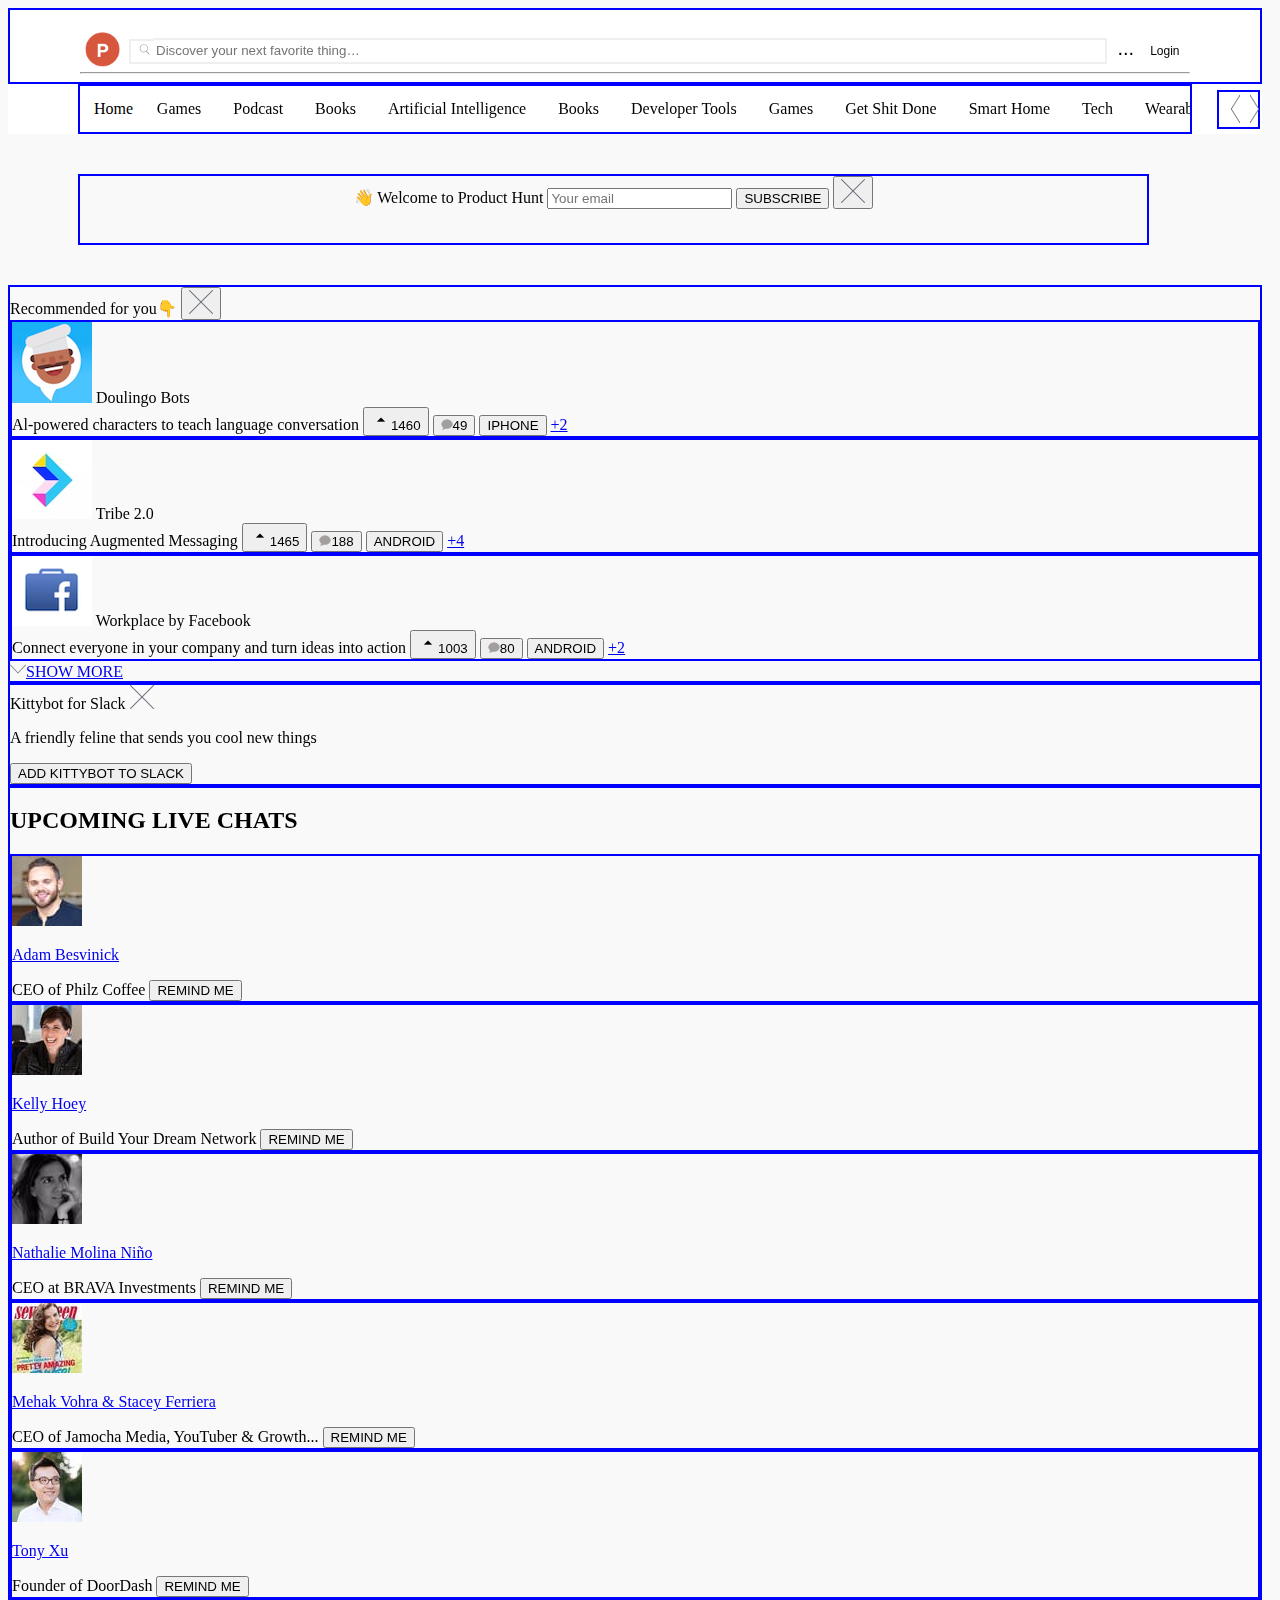
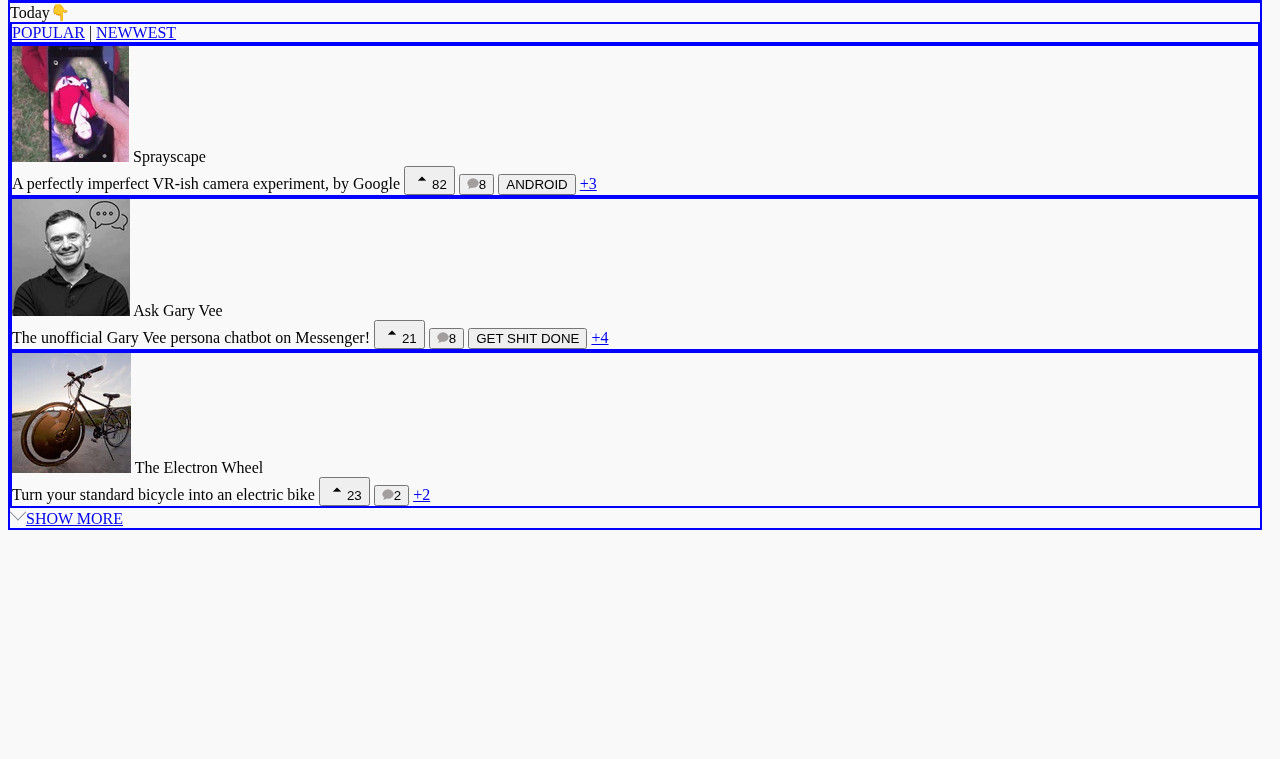
<file: starter-code/images/CSS Lab _ Responsive Cloning _ Product Hunt.htm>
<!DOCTYPE html>
<!-- saved from url=(0093)file:///Users/ivanjorge/Prework/code/labs/lab-css-responsive-cloning/starter-code/index.html# -->
<html lang="en"><head><meta http-equiv="Content-Type" content="text/html; charset=UTF-8">
  
  <meta name="viewport" content="width=device-width, initial-scale=1.0">
  <meta http-equiv="X-UA-Compatible" content="ie=edge">
  <title>CSS Lab | Responsive Cloning | Product Hunt</title>
  <link rel="stylesheet" href="./CSS Lab _ Responsive Cloning _ Product Hunt_files/styles.min.css">
</head>
<body>
    <header>
          <div class="first-div-with-logo-searchbar">

            <img src="./CSS Lab _ Responsive Cloning _ Product Hunt_files/logo.png" alt="" class="logo">
            <button type="button" name="button" class="search-logo"><img src="./CSS Lab _ Responsive Cloning _ Product Hunt_files/search.png" alt="" class="search-minilogo"></button>
            <input autocomplete="off" class="searchbar" data-test="search-input" name="q" placeholder="Discover your next favorite thing…" value="">
            <button type="button" name="button" class="buttonwith3dots">...</button>
            <button type="button" name="button" class="loginbutton">Login</button>
            <hr>
          </div>

          <div class="navegationbar">
            <nav class="bar">
              <a href="file:///Users/ivanjorge/Prework/code/labs/lab-css-responsive-cloning/starter-code/index.html#" class="navHome">Home</a>
              <a href="file:///Users/ivanjorge/Prework/code/labs/lab-css-responsive-cloning/starter-code/index.html#" class="navTech">Tech</a>
              <a href="file:///Users/ivanjorge/Prework/code/labs/lab-css-responsive-cloning/starter-code/index.html#" class="navGames">Games</a>
              <a href="file:///Users/ivanjorge/Prework/code/labs/lab-css-responsive-cloning/starter-code/index.html#" class="navPodcast">Podcast</a>
              <a href="file:///Users/ivanjorge/Prework/code/labs/lab-css-responsive-cloning/starter-code/index.html#" class="navBooks">Books</a>
              <a href="file:///Users/ivanjorge/Prework/code/labs/lab-css-responsive-cloning/starter-code/index.html#" class="navArtificial">Artificial Intelligence</a>
              <a href="file:///Users/ivanjorge/Prework/code/labs/lab-css-responsive-cloning/starter-code/index.html#" class="navBooks">Books</a>
              <a href="file:///Users/ivanjorge/Prework/code/labs/lab-css-responsive-cloning/starter-code/index.html#" class="navDeveloper">Developer Tools</a>
              <a href="file:///Users/ivanjorge/Prework/code/labs/lab-css-responsive-cloning/starter-code/index.html#" class="navGames">Games</a>
              <a href="file:///Users/ivanjorge/Prework/code/labs/lab-css-responsive-cloning/starter-code/index.html#" class="navGet-Shit-Done">Get Shit Done</a>
              <a href="file:///Users/ivanjorge/Prework/code/labs/lab-css-responsive-cloning/starter-code/index.html#" class="navSmart-Home">Smart Home</a>
              <a href="file:///Users/ivanjorge/Prework/code/labs/lab-css-responsive-cloning/starter-code/index.html#" class="navTech">Tech</a>
              <a href="file:///Users/ivanjorge/Prework/code/labs/lab-css-responsive-cloning/starter-code/index.html#" class="navWearables">Wearables</a>
              <a href="file:///Users/ivanjorge/Prework/code/labs/lab-css-responsive-cloning/starter-code/index.html#" class="navSee-All">SEE ALL</a>
              <div class="arrownext-prev">
                <button type="button" name="button" class="prevarrowbut"><img src="./CSS Lab _ Responsive Cloning _ Product Hunt_files/arrow-prev.png" alt="" class="prevarrow"></button>
                <button type="button" name="button" class="nextarrowbut"><img src="./CSS Lab _ Responsive Cloning _ Product Hunt_files/arrow-next.png" alt="" class="nextarrow"></button>
              </div>
            </nav>
          </div>
      </header>


    <div class="welcome">
        <span class="welcomeemoji">👋 Welcome to Product Hunt</span>
        <input type="text" name="" value="" placeholder="Your email" class="emailsubscribe">
        <button type="button" name="button" class="button-subscribe">SUBSCRIBE</button>
        <button type="button" name="button" class="closingbutton"><img src="./CSS Lab _ Responsive Cloning _ Product Hunt_files/close.png" alt=""></button>
      </div>
    <div class="recommendedfor-you">
        <span class="recomendedheader">Recommended for you👇</span>
        <button type="button" name="button" class="closingbutton"><img src="./CSS Lab _ Responsive Cloning _ Product Hunt_files/close.png" alt=""></button>

        <div class="recomendeddiv">
          <img src="./CSS Lab _ Responsive Cloning _ Product Hunt_files/app-1.png" alt="">
          <span class="recomendedtext">Doulingo Bots</span>
          <br>
          <span class="recomendedsubtext">Al-powered characters to teach language conversation</span>
          <button type="button" name="button" class="button-vote"><img src="./CSS Lab _ Responsive Cloning _ Product Hunt_files/votes.png" alt="">1460</button>
          <button type="button" name="button" class="button-comments"><img src="./CSS Lab _ Responsive Cloning _ Product Hunt_files/comments.png" alt="">49</button>
          <button type="button" name="button" class="iphone">IPHONE</button>
          <a href="file:///Users/ivanjorge/Prework/code/labs/lab-css-responsive-cloning/starter-code/index.html#" class="plusnumber">+2</a>


        </div>

        <div class="recomendeddiv">
          <img src="./CSS Lab _ Responsive Cloning _ Product Hunt_files/app-2.png" alt="">
          <span class="recomendedtext">Tribe 2.0</span>
          <br>
          <span class="recomendedsubtext">Introducing Augmented Messaging</span>
          <button type="button" name="button" class="button-vote"><img src="./CSS Lab _ Responsive Cloning _ Product Hunt_files/votes.png" alt="">1465</button>
          <button type="button" name="button" class="button-comments"><img src="./CSS Lab _ Responsive Cloning _ Product Hunt_files/comments.png" alt="">188</button>
          <button type="button" name="button" class="android">ANDROID</button>
          <a href="file:///Users/ivanjorge/Prework/code/labs/lab-css-responsive-cloning/starter-code/index.html#" class="plusnumber">+4</a>
        </div>

        <div class="recomendeddiv">
          <img src="./CSS Lab _ Responsive Cloning _ Product Hunt_files/app-3.png" alt="">
          <span class="recomendedtext">Workplace by Facebook</span>
          <br>
          <span class="recomendedsubtext">Connect everyone in your company and turn ideas into action</span>
          <button type="button" name="button" class="button-comments"><img src="./CSS Lab _ Responsive Cloning _ Product Hunt_files/votes.png" alt="">1003</button>
          <button type="button" name="button" class="button-comments"><img src="./CSS Lab _ Responsive Cloning _ Product Hunt_files/comments.png" alt="">80</button>
          <button type="button" name="button" class="android">ANDROID</button>
          <a href="file:///Users/ivanjorge/Prework/code/labs/lab-css-responsive-cloning/starter-code/index.html#" class="plusnumber">+2</a>
        </div>
          <a href="file:///Users/ivanjorge/Prework/code/labs/lab-css-responsive-cloning/starter-code/index.html#" class="showmore"><img src="./CSS Lab _ Responsive Cloning _ Product Hunt_files/arrow-down.png" alt="" class="arrowdown">SHOW MORE</a>
    </div>
    <div class="kittybot-slack">
      <span class="kittybot">Kittybot for Slack</span>
      <img src="./CSS Lab _ Responsive Cloning _ Product Hunt_files/close.png" alt="" class="closingbutton">
      <p class="kittybot-paragraph">A friendly feline that sends you cool new things</p>
      <button type="button" name="button" class="kittybotbutton-add">ADD KITTYBOT TO SLACK</button>
    </div>
    <div class="upcoming-live-chats">
      <h2 class="livechats-header">UPCOMING LIVE CHATS</h2>

      <div class="live-chats-first">
        <a href="https://www.producthunt.com/live/jacob-jaber-2"><img src="./CSS Lab _ Responsive Cloning _ Product Hunt_files/live-chat-1.jpeg" alt="" class="first-chat-profile"></a>
        <a href="https://www.producthunt.com/live/jacob-jaber-2"><p class=" header-first-chat">Adam Besvinick</p></a>
        <span class="occupation-first-chat">CEO of Philz Coffee</span>
        <button type="button" name="button" class="remind1">REMIND ME</button>
      </div>

      <div class="live-chats-second">
        <a href="https://www.producthunt.com/live/kelly-hoey"><img src="./CSS Lab _ Responsive Cloning _ Product Hunt_files/live-chat-2.jpeg" alt="" class="second-chat-profile"></a>
        <a href="https://www.producthunt.com/live/kelly-hoey"><p class=" header-second-chat">Kelly Hoey</p></a>
        <span class="occupation-second-chat">Author of Build Your Dream Network</span>
        <button type="button" name="button" class="remind2">REMIND ME</button>
      </div>

      <div class="live-chats-third">
        <a href="https://www.producthunt.com/live/nathalie-molina-nino"><img src="./CSS Lab _ Responsive Cloning _ Product Hunt_files/live-chat-3.jpeg" alt="" class="third-chat-profile"></a>
        <a href="https://www.producthunt.com/live/nathalie-molina-nino"><p class=" header-third-chat">Nathalie Molina Niño</p></a>
        <span class="occupation-third-chat">CEO at BRAVA Investments</span>
        <button type="button" name="button" class="remind3">REMIND ME</button>
      </div>

      <div class="live-chats-fourth">
        <a href="https://www.producthunt.com/live/mehak-vohra-stacey-ferriera"><img src="./CSS Lab _ Responsive Cloning _ Product Hunt_files/livechat-4.jpeg" alt="" class="fourth-chat-profile"></a>
        <a href="https://www.producthunt.com/live/mehak-vohra-stacey-ferriera"><p class=" header-fourth-chat">Mehak Vohra &amp; Stacey Ferriera</p></a>
        <span class="occupation-fourth-chat">CEO of Jamocha Media, YouTuber &amp; Growth...</span>
        <button type="button" name="button" class="remind4">REMIND ME</button>
      </div>

      <div class="live-chats-fifth">
        <a href="https://www.producthunt.com/live/tony-xu"><img src="./CSS Lab _ Responsive Cloning _ Product Hunt_files/livechat-5.jpeg" alt="" class="fifth-chat-profile"></a>
        <a href="https://www.producthunt.com/live/tony-xu"><p class=" header-fifth-chat">Tony Xu</p></a>
        <span class="occupation-fifth-chat">Founder of DoorDash</span>
        <button type="button" name="button" class="remind5">REMIND ME</button>
      </div>

    </div>
    <div class="today">
      <span class="todayheader">Today👇</span>
      <div class="popular-newest">
        <a href="file:///Users/ivanjorge/Prework/code/labs/lab-css-responsive-cloning/starter-code/index.html#" class="popular-today">POPULAR</a> | <a href="file:///Users/ivanjorge/Prework/code/labs/lab-css-responsive-cloning/starter-code/index.html#" class="newest-today">NEWWEST</a>
      </div>
      <div class="todaydiv">
        <img src="./CSS Lab _ Responsive Cloning _ Product Hunt_files/app-1(1).png" alt="">
        <span class="todaytext">Sprayscape</span>
        <br>
        <span class="todaysubtext">A perfectly imperfect VR-ish camera experiment, by Google</span>
        <button type="button" name="button" class="button-vote"><img src="./CSS Lab _ Responsive Cloning _ Product Hunt_files/votes.png" alt="">82</button>
        <button type="button" name="button" class="button-comments"><img src="./CSS Lab _ Responsive Cloning _ Product Hunt_files/comments.png" alt="">8</button>
        <button type="button" name="button" class="android">ANDROID</button>
        <a href="file:///Users/ivanjorge/Prework/code/labs/lab-css-responsive-cloning/starter-code/index.html#" class="plusnumber">+3</a>


      </div>

      <div class="todaydiv">
        <img src="./CSS Lab _ Responsive Cloning _ Product Hunt_files/app-2(1).png" alt="">
        <span class="todaytext">Ask Gary Vee</span>
        <br>
        <span class="todaysubtext">The unofficial Gary Vee persona chatbot on Messenger!</span>
        <button type="button" name="button" class="button-vote"><img src="./CSS Lab _ Responsive Cloning _ Product Hunt_files/votes.png" alt="">21</button>
        <button type="button" name="button" class="button-comments"><img src="./CSS Lab _ Responsive Cloning _ Product Hunt_files/comments.png" alt="">8</button>
        <button type="button" name="button" class="get-shit-done">GET SHIT DONE</button>
        <a href="file:///Users/ivanjorge/Prework/code/labs/lab-css-responsive-cloning/starter-code/index.html#" class="plusnumber">+4</a>
      </div>

      <div class="todaydiv">
        <img src="./CSS Lab _ Responsive Cloning _ Product Hunt_files/app-3(1).png" alt="">
        <span class="todaytext">The Electron Wheel</span>
        <br>
        <span class="todaysubtext">Turn your standard bicycle into an electric bike</span>
        <button type="button" name="button" class="button-comments"><img src="./CSS Lab _ Responsive Cloning _ Product Hunt_files/votes.png" alt="">23</button>
        <button type="button" name="button" class="button-comments"><img src="./CSS Lab _ Responsive Cloning _ Product Hunt_files/comments.png" alt="">2</button>
        <a href="file:///Users/ivanjorge/Prework/code/labs/lab-css-responsive-cloning/starter-code/index.html#" class="plusnumber">+2</a>
      </div>
        <a href="file:///Users/ivanjorge/Prework/code/labs/lab-css-responsive-cloning/starter-code/index.html#" class="showmore"><img src="./CSS Lab _ Responsive Cloning _ Product Hunt_files/arrow-down.png" alt="" class="arrowdown">SHOW MORE</a>
    </div>



</body></html>
</file>
<file: starter-code/images/CSS Lab _ Responsive Cloning _ Product Hunt_files/styles.min.css>
body{background:#f9f9f9;width:1254px;height:2343px}div{border:2px solid blue}header{background:#fff}.first-div-with-logo-searchbar{margin:0px auto;padding:0px 70px 0px}.logo{height:45px;width:45px;position:relative;top:17px;margin:0px 5px 0px 0px}.search-minilogo{height:15px;width:15px}.search-logo{position:relative;height:25px;width:25px;margin:0px -5px;top:2.25px;background-color:white;border:none;border-left:2px solid #efefef;border-top:2px solid #efefef;border-bottom:2px solid #efefef}.searchbar{height:20px;width:947.47px;border-right:2px solid #efefef;border-top:2px solid #efefef;border-bottom:2px solid #efefef;border-left:1px solid white}.buttonwith3dots{font-size:20px;height:10px;border:none;background-color:white}.loginbutton{font-size:12px;border:none;background-color:white}hr{background-color:#efefef}.navegationbar{background-color:white;overflow:auto;white-space:nowrap;margin:0px 70px}.navegationbar a{display:inline-block;color:black;text-align:center;padding:14px;text-decoration:none}.navegationbar a:hover{background-color:#f9f9f9}.nextarrowbut{width:11px;height:29px;text-align:center;border:none;background-color:#FFF;margin:1px}.nextarrow{width:17px;height:28px}.prevarrowbut{width:11px;height:29px;text-align:center;border:none;background-color:#FFF;margin:2px}.prevarrow{width:17px;height:28px}.arrownext-prev{width:39px;position:absolute;right:20px;top:90px}.navegationbar a.navHome{position:absolute;background-color:white}.welcome{height:67px;width:1067px;margin:40px 70px;text-align:center}
</file>
